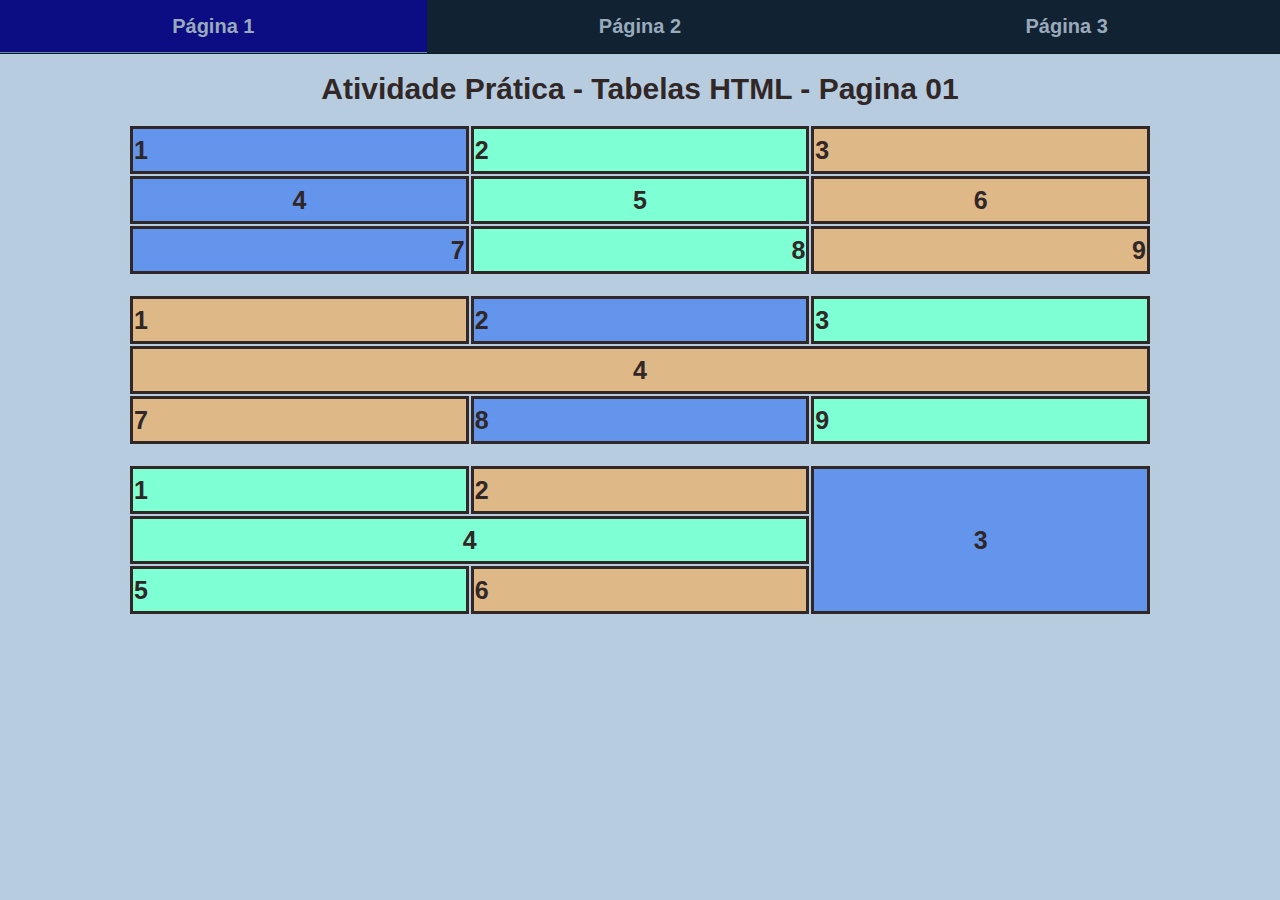
<file: pagina01.html>
<!DOCTYPE html>
<html lang="pt-BR">

<head>
	<meta charset="UTF-8">
	<meta http-equiv="X-UA-Compatible" content="IE=edge">
	<meta name="viewport" content="width=device-width, initial-scale=1.0">
	<link rel='stylesheet' href='./assets/css/styles.css'>
	<link href="https://fonts.googleapis.com/css2?family=Poppins&display=swap" rel="stylesheet">
	<title>Módulo Front-end I - AP Tabelas HTML - Pagina 01</title>
</head>

<body>
	<nav class="links" style="--items: 3;">
		<a class="active" href="./pagina01.html">Página 1</a>
		<a href="./pagina02.html">Página 2</a>
		<a href="./pagina03.html">Página 3</a>
		<span class="line"></span>
	</nav>
	<header>
		<br>
		<h1>Atividade Prática - Tabelas HTML - Pagina 01</h1>
		<br>
	</header>
	<!-- TABELA 01 -->
	<div>
		<table>
			<colgroup>
				<col style="background-color: cornflowerblue;">
				<col style="background-color: aquamarine;">
				<col style="background-color: burlywood;">
			</colgroup>
			<tr class="tleft">
				<th>1</th>
				<th>2</th>
				<th>3</th>
			</tr>
			<tr class="tcenter">
				<td>4</th>
				<td>5</td>
				<td>6</td>
			</tr>
			<tr class="tright">
				<th>7</th>
				<td>8</td>
				<td>9</td>
			</tr>
		</table>
	</div>
	<br>
	<!-- TABELA 02 -->
	<div>
		<table>
			<colgroup>
				<col style="background-color: burlywood;">
				<col style="background-color: cornflowerblue;">
				<col style="background-color: aquamarine;">
			</colgroup>
			<tr class="tleft">
				<th>1</th>
				<th>2</th>
				<th>3</th>
			</tr>
			<tr class="tcenter">
				<td colspan="3">4</td>
			</tr>
			<tr class="tleft">
				<td>7</td>
				<td>8</td>
				<td>9</td>
			</tr>
		</table>
	</div>
	<br>
	<!-- TABELA 03 -->
	<div>
		<table>
			<colgroup>
				<col style="background-color: aquamarine;">
				<col style="background-color: burlywood;">
				<col style="background-color: cornflowerblue;">
			</colgroup>
			<tr class="tleft">
				<td>1</td>
				<td>2</td>
				<td class="tcenter" rowspan="3">3</td>
			</tr>
			<tr class="tcenter">
				<td colspan="2">4</td>
			</tr>
			<tr class="tleft">
				<td>5</td>
				<td>6</td>
			</tr>
		</table>
	</div>
</body>

</html>
</file>
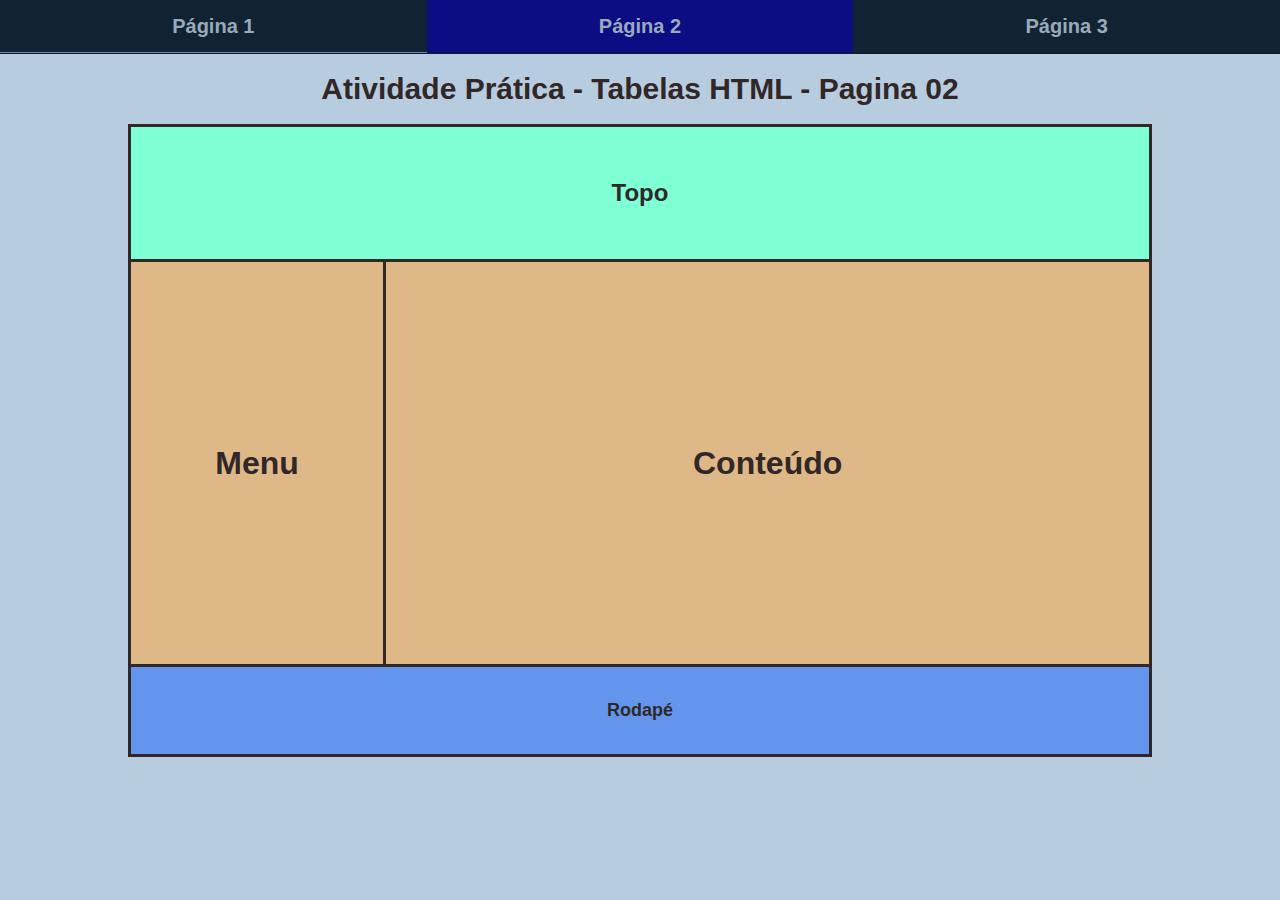
<file: pagina02.html>
<!DOCTYPE html>
<html lang="pt-BR">

<head>
	<meta charset="UTF-8">
	<meta http-equiv="X-UA-Compatible" content="IE=edge">
	<meta name="viewport" content="width=device-width, initial-scale=1.0">
	<link rel='stylesheet' href='./assets/css/styles.css'>
	<link href="https://fonts.googleapis.com/css2?family=Poppins&display=swap" rel="stylesheet">
	<title>Módulo Front-end I - AP Tabelas HTML - Pagina 02</title>
</head>

<body>
	<nav class="links" style="--items: 3;">
		<a href="./pagina01.html">Página 1</a>
		<a class="active" href="./pagina02.html">Página 2</a>
		<a href="./pagina03.html">Página 3</a>
		<span class="line"></span>
	</nav>
	<header>
		<br>
		<h1>Atividade Prática - Tabelas HTML - Pagina 02</h1>
		<br>
	</header>
	<div>
		<table class="tablep2">
			<thead class="thp2">
				<tr>
					<th colspan="2">Topo</th>
				</tr>
			</thead>
			<tbody class="tbp2">
				<tr>
					<th width="25%">Menu</th>
					<th>Conteúdo</th>
				</tr>
			</tbody>
			<tfoot class="tfp2">
				<tr>
					<th colspan="2">Rodapé</th>
				</tr>
			</tfoot>
		</table>
	</div>
</body>

</html>
</file>
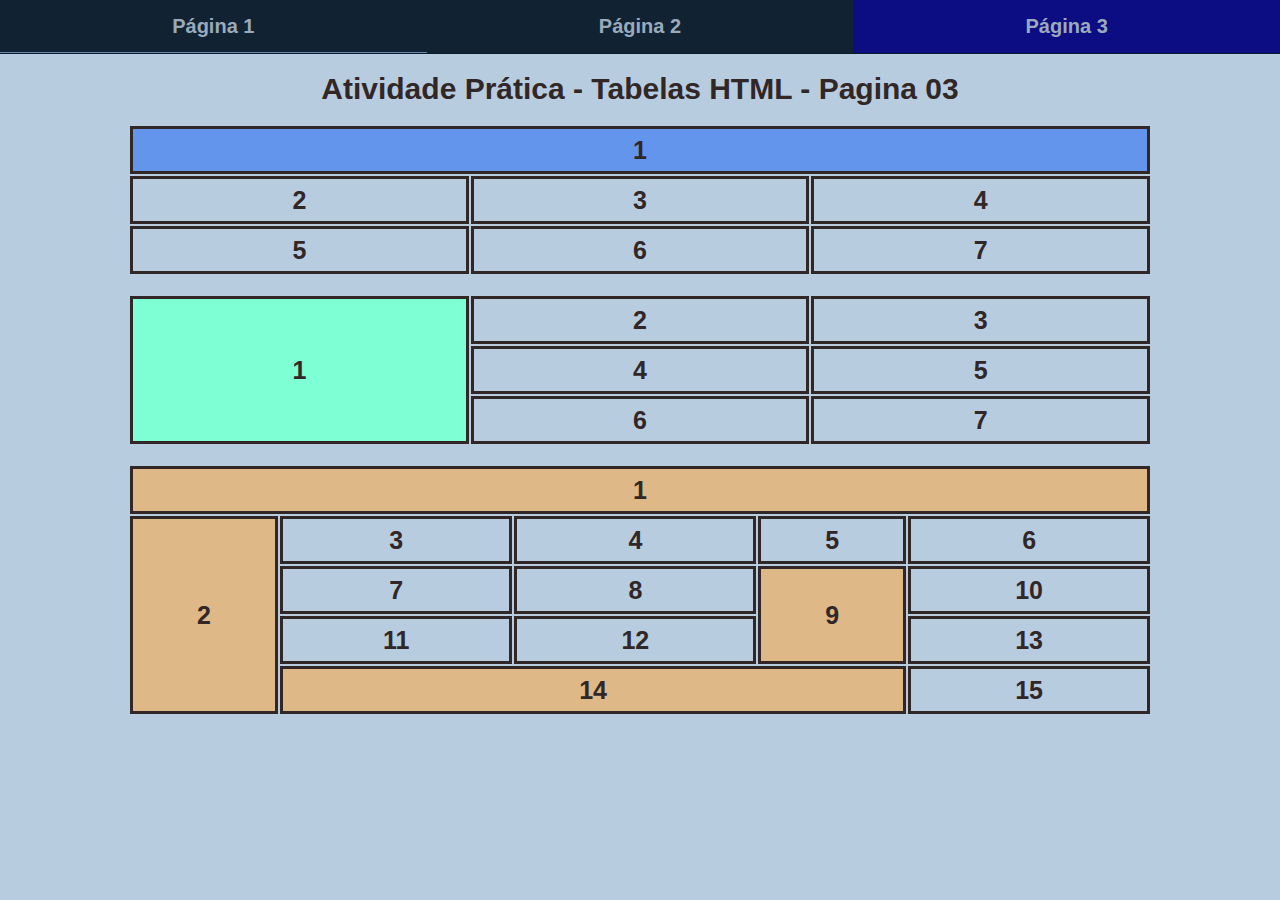
<file: pagina03.html>
<!DOCTYPE html>
<html lang="pt-BR">

<head>
	<meta charset="UTF-8">
	<meta http-equiv="X-UA-Compatible" content="IE=edge">
	<meta name="viewport" content="width=device-width, initial-scale=1.0">
	<link rel='stylesheet' href='./assets/css/styles.css'>
	<link href="https://fonts.googleapis.com/css2?family=Poppins&display=swap" rel="stylesheet">
	<title>Módulo Front-end I - AP Tabelas HTML - Pagina 03</title>
</head>

<body>
	<nav class="links" style="--items: 3;">
		<a href="./pagina01.html">Página 1</a>
		<a href="./pagina02.html">Página 2</a>
		<a class="active" href="./pagina03.html">Página 3</a>
		<span class="line"></span>
	</nav>
	<header>
		<br>
		<h1>Atividade Prática - Tabelas HTML - Pagina 03</h1>
		<br>
	</header>
	<!-- TABELA 01 -->
	<div>
		<table class="tbp3">
			<tr>
				<td colspan="3" class="color1">1</td>
			</tr>
			<tr>
				<td>2</td>
				<td>3</td>
				<td>4</td>
			</tr>
			<tr>
				<td>5</td>
				<td>6</td>
				<td>7</td>
			</tr>
		</table>
	</div>
	<br>
	<!-- TABELA 02 -->
	<div>
		<table class="tbp3">
			<tr>
				<td rowspan="3" class="color2">1</td>
				<td>2</td>
				<td>3</td>
			</tr>
			<tr>
				<td>4</td>
				<td>5</td>
			</tr>
			<tr>
				<td>6</td>
				<td>7</td>
			</tr>
		</table>
	</div>
	<br>
	<!-- TABELA 03 -->
	<div>
		<table class="tbp3">
			<tr>
				<td colspan="5" class="color3">1</td>
			</tr>
			<tr>
				<td rowspan="4" class="color3">2</td>
				<td>3</td>
				<td>4</td>
				<td>5</td>
				<td>6</td>
			</tr>
			<tr>
				<td>7</td>
				<td>8</td>
				<td rowspan="2" class="color3">9</td>
				<td>10</td>
			</tr>
			<tr>
				<td>11</td>
				<td>12</td>
				<td>13</td>
			</tr>
			<tr>
				<td colspan="3" class="color3">14</td>
				<td>15</td>
			</tr>
		</table>
	</div>
</body>

</html>
</file>
<file: assets/css/styles.css>
html, body, h1, p, li, ol, ul, pre {
	margin: 0;
	padding: 0;
	min-height: 100%;
}

h1 {
	font-size: 30px;
}

body {
    text-align: center;
	background-color: rgb(184, 204, 224);
	color: rgb(49, 39, 39);
	font-family: sans-serif;
	font-size: 16px;
	font-weight: bold;
}

table {
	border: 3px;
	border-color: black;
	margin:auto;
	width: 80%;
	font-size: 25px;
}

table td, table th {
	border-style: solid;
	height: 40px;
}

/* PAGINA 1 */

.tleft {
	text-align: left;
}

.tcenter {
	text-align: center;
}

.tright {
	text-align: right;
}

/* PAGINA 2 */

.tablep2 {
	border-collapse: collapse;
}

.thp2 {
	height: 15vh;
	background-color: aquamarine;
	font-size: x-large;
}

.tbp2 {
	height: 45vh;
	background-color: burlywood;
	font-size: xx-large;
}

.tfp2 {
	height: 10vh;
	background-color: cornflowerblue;
	font-size: large;
}

/* PAGINA 3 */

.tbp3 {
	text-align: center;
}

.color1 {
    background-color: cornflowerblue;
}

.color2 {
    background-color: aquamarine;
}

.color3 {
    background-color: burlywood;
}

/* MENU */

.links {
	background-color: #123;
	border-bottom: 1px solid #0003;
	font-size: 20px;
}

.links > a {
	color: #9ab;
	padding: 15px;
	text-align: center;
	text-decoration: none;
}

.links > .line {
	background: #68a;
	height: 1px;
	pointer-events: none;
}

.links {
	display: grid;
	grid-template-columns: repeat(var(--items), 1fr);
	position: relative;
}

.links > .line {
	opacity: 0;
	transition: all .5s;
	position: absolute;
	bottom: 0;
	left: var(--left, calc(100% / var(--items) * (var(--index) - 1)));
	width: var(--width, calc(100% / var(--items)));
	--index: 0;
}

.links > a:hover ~ .line {
	opacity: 1;
}

.links > .active{
    background-color: rgb(12, 12, 131);
}

.links > a:nth-of-type(1):hover ~ .line { --index: 1; }
.links > a:nth-of-type(2):hover ~ .line { --index: 2; }
.links > a:nth-of-type(3):hover ~ .line { --index: 3; }
</file>
